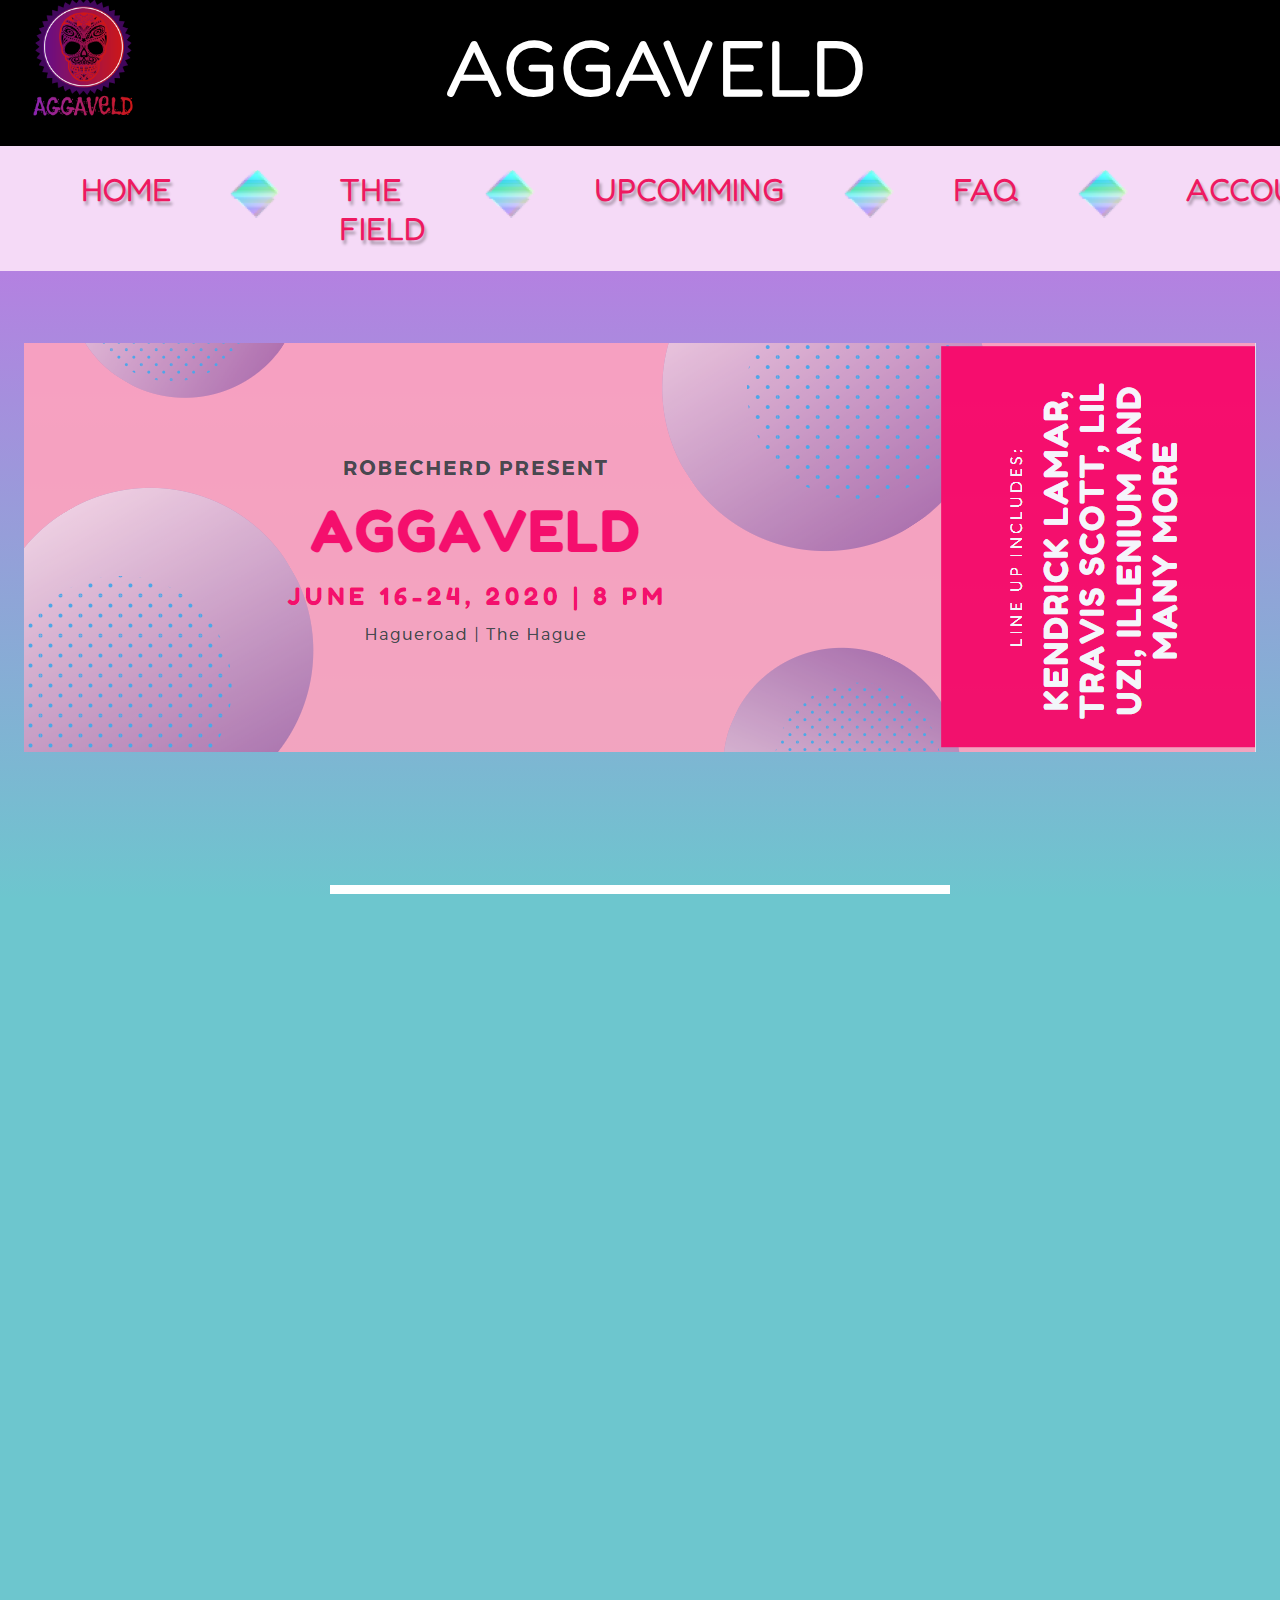
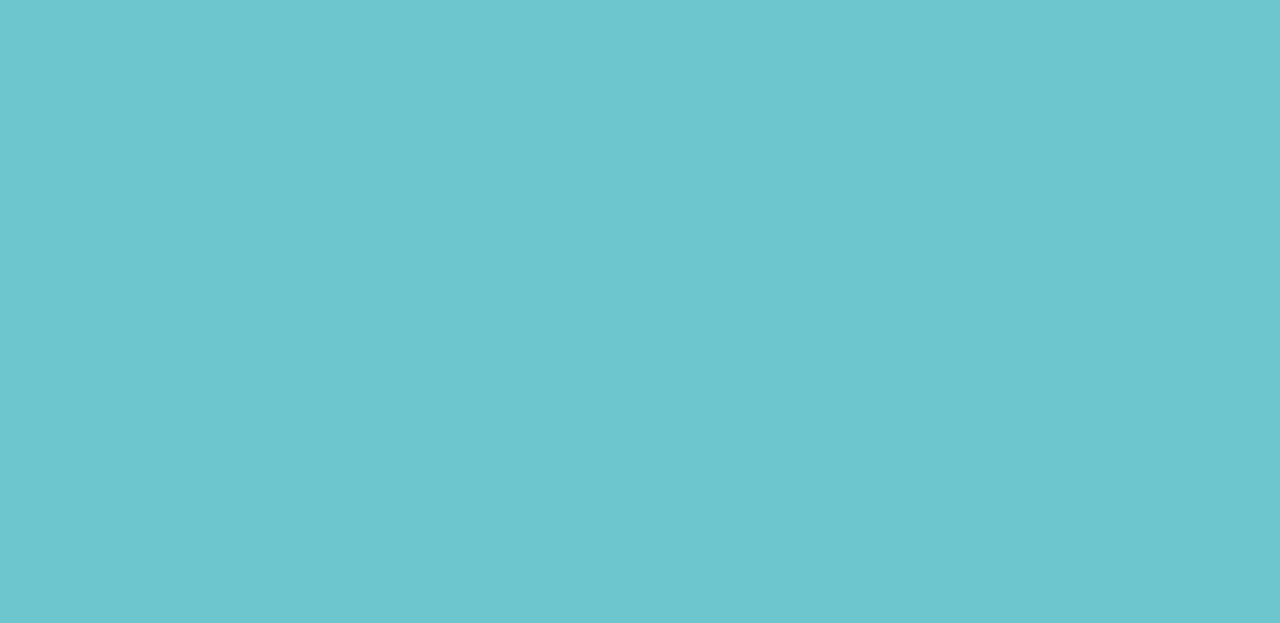
<file: index.html>
<!DOCTYPE html>
<html>

<head>
  <link href='https://fonts.googleapis.com/css?family=Montserrat' rel='stylesheet'>
  <link rel="stylesheet" href="https://fonts.googleapis.com/css?family=Fredoka%20One">
  <link rel="stylesheet" href="site.css" />
  <link rel="stylesheet" href="index.css" />
  <title>Aggaveld</title>
</head>

<body>
  <div class="topnav">
    <img target="topnav" src="Sources/Img/logo.png" alt="aggaveld" style="width:10%;height:10%;">
    <div>AGGAVELD </div>
  </div>
  <nav>
    <div><a href="index.html">HOME</a></div>
    <div><img src="Sources/Img/glitch.png"></div>
    <div><a href="Field.html">THE FIELD</a></div>
    <div><img src="Sources/Img/glitch.png"></div>
    <div><a href="line.html">UPCOMMING</a></div>
    <div><img src="Sources/Img/glitch.png"></div>
    <div><a href="FAQ.html">FAQ</a></div>
    <div><img src="Sources/Img/glitch.png"></div>
    <div><a href="account.html">ACCOUNT</a></div>

  </nav>
  <div class="bg"></div>
  <div class="news">
    <h1 target="news">LATEST NEWS</h1>
    <p>SUMMERBLAST 2020 is now confirmed! Get your tickets now at our <a href="#" style="color:white;">ticket page!</a><br><br>
      SPRINGBREAK FESTIVAL is SOLD OUT! Tickets for SPRINGBREAK FESTIVAL 2021 will soon be for sale!</p>
    <a target="fest" href="#">
      <h3 target="Spring">Springbreak festival</h3>
      <h3 target="summer">Summer festival</h3><a>
        <a href="#" class="button-news" target="news">more news</a>
  </div>
  <footer>
    <div><a target="foot" href="#">Contact us</a></div>
    <div><a target="foot" href="#">Apply</a></div>
    <div><a target="foot" href="#">News</a></div>
    <div><a target="foot" href="#">FAQ</a></div>
    <div><a target="foot" href="#">Tickets</a></div>
    <div><a target="foot" href="#">Line-up</a></div>
  </footer>
</body>

</html>
</file>
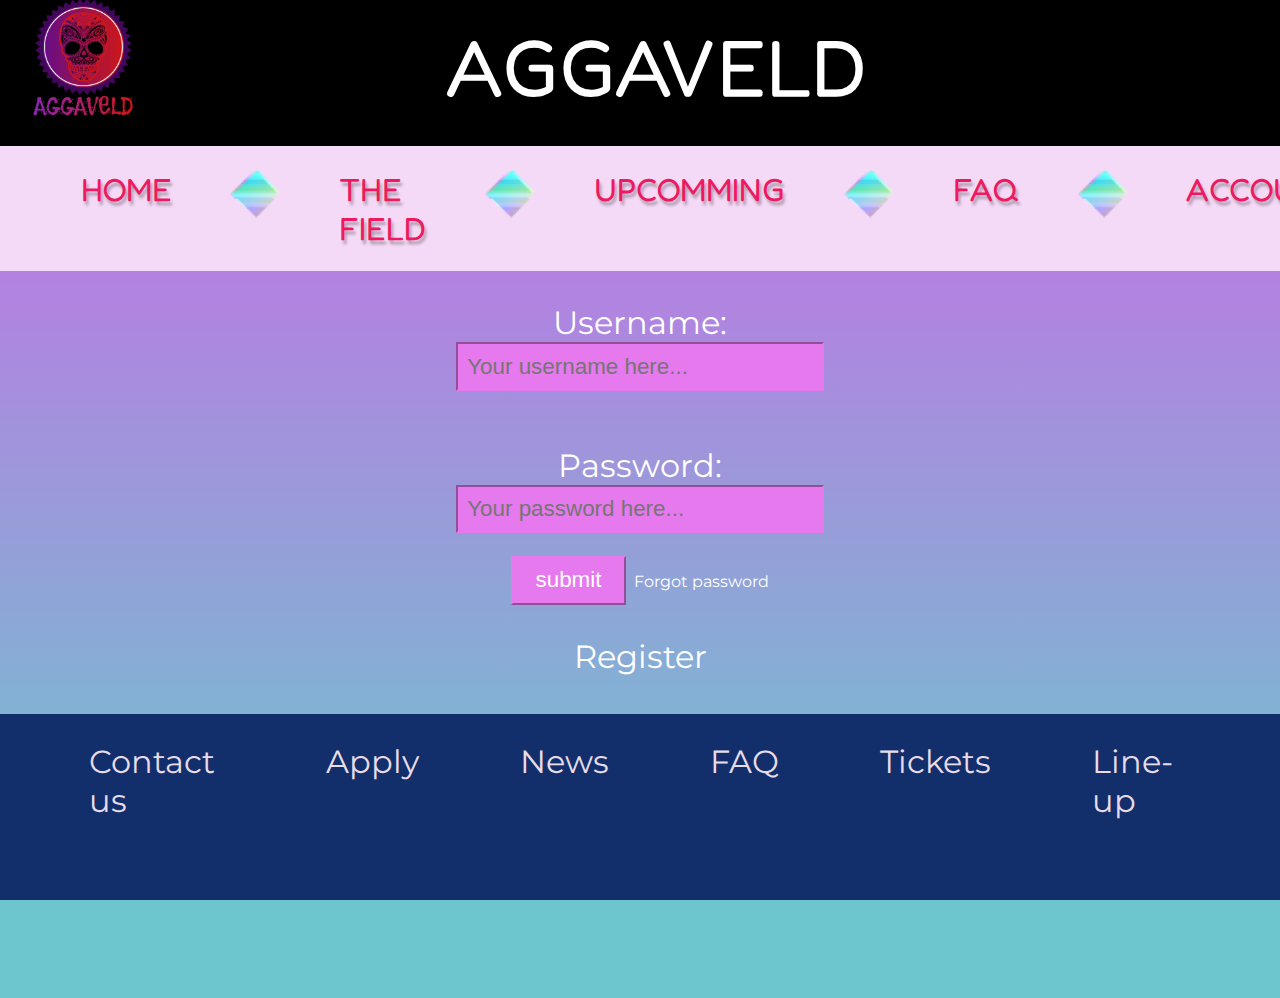
<file: account.html>
<!DOCTYPE html>
<html lang="en" dir="ltr">

<head>
  <link href='https://fonts.googleapis.com/css?family=Montserrat' rel='stylesheet'>
  <link rel="stylesheet" href="https://fonts.googleapis.com/css?family=Fredoka%20One">
  <link rel="stylesheet" href="site.css" />
  <link rel="stylesheet" href="account.css" />
  <meta charset="utf-8">
  <title>FAQ</title>
</head>

<body>
  <div class="topnav">
    <img target="topnav" src="Sources/Img/logo.png" alt="aggaveld" style="width:10%;height:10%;">
    <div>AGGAVELD </div>
  </div>
  <nav>
    <div><a href="index.html">HOME</a></div>
    <div><img src="Sources/Img/glitch.png"></div>
    <div><a href="Field.html">THE FIELD</a></div>
    <div><img src="Sources/Img/glitch.png"></div>
    <div><a href="line.html">UPCOMMING</a></div>
    <div><img src="Sources/Img/glitch.png"></div>
    <div><a href="FAQ.html">FAQ</a></div>
    <div><img src="Sources/Img/glitch.png"></div>
    <div><a href="account.html">ACCOUNT</a></div>

  </nav>
  <div class="main">
    <p>Username:</p>
    <input type="text" id="fname" name="fname" placeholder="Your username here...">
    <p>Password:</p>
    <input type="password" name="password" id="password" placeholder="Your password here...">
    <br>
    <input type="submit" value="submit">
    <a target="pass" href="#">Forgot password</a><p></p><a target="reg" href="#">Register</a>

  </div>

  <footer>
    <div><a target="foot" href="#">Contact us</a></div>
    <div><a target="foot" href="#">Apply</a></div>
    <div><a target="foot" href="#">News</a></div>
    <div><a target="foot" href="#">FAQ</a></div>
    <div><a target="foot" href="#">Tickets</a></div>
    <div><a target="foot" href="#">Line-up</a></div>
  </footer>
</body>

</html>
</file>
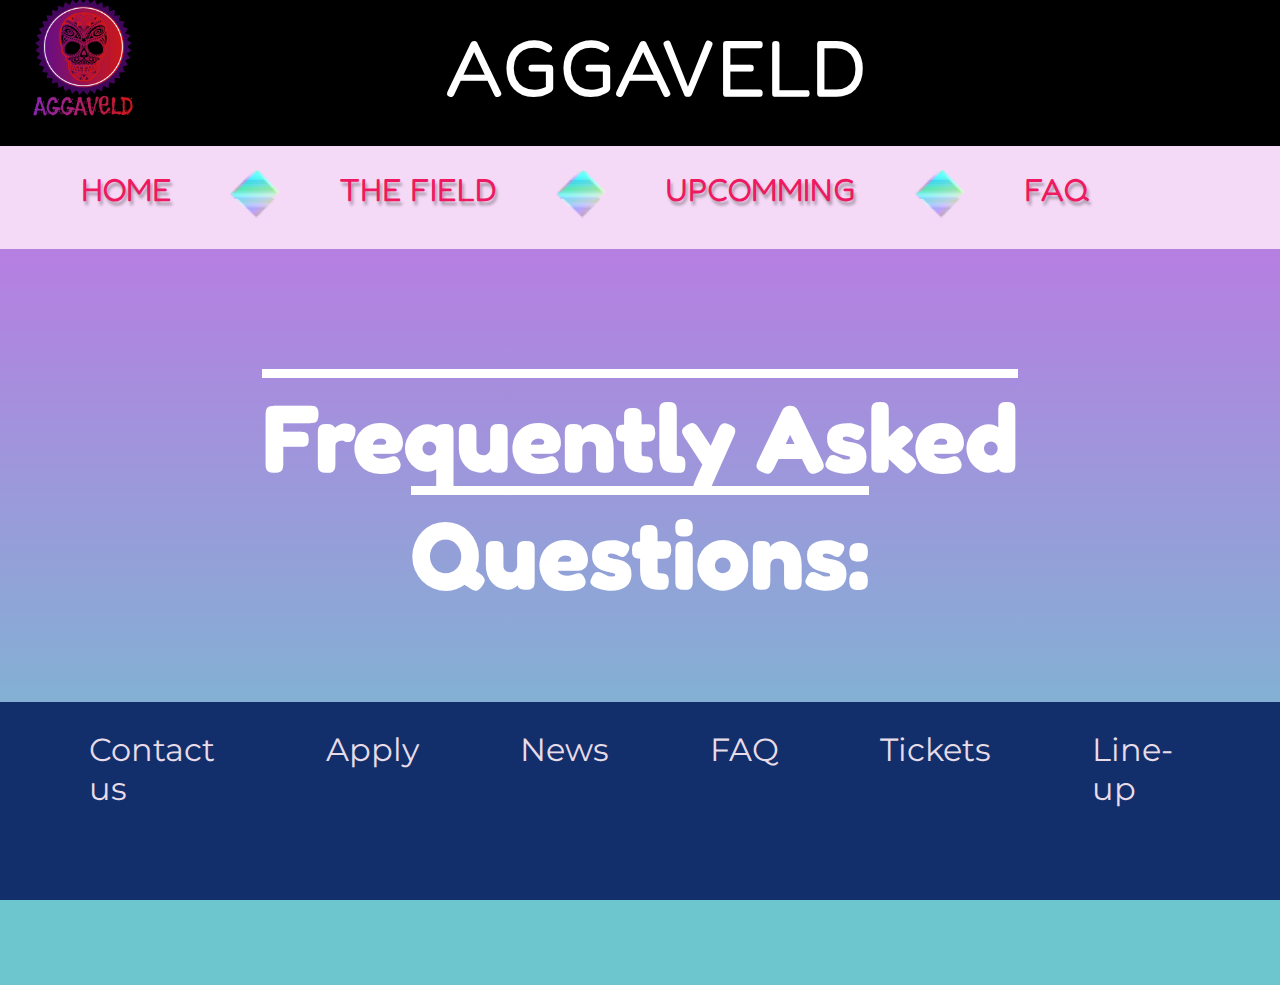
<file: FAQ.html>
<!DOCTYPE html>
<html lang="en" dir="ltr">

<head>
  <link href='https://fonts.googleapis.com/css?family=Montserrat' rel='stylesheet'>
  <link rel="stylesheet" href="https://fonts.googleapis.com/css?family=Fredoka%20One">
  <link rel="stylesheet" href="site.css" />
  <link rel="stylesheet" href="FAQ.css" />
  <meta charset="utf-8">
  <title>FAQ</title>
</head>

<body>
  <div class="topnav">
    <img target="topnav" src="logo.png" alt="aggaveld" style="width:10%;height:10%;">
    <div>AGGAVELD </div>
  </div>
  <nav>
    <div><a href="index.html">HOME</a></div>
    <div><img src="Sources/Img/glitch.png"></div>
    <div><a href="index.html">THE FIELD</a></div>
    <div><img src="Sources/Img/glitch.png"></div>
    <div><a href="line.html">UPCOMMING</a></div>
    <div><img src="Sources/Img/glitch.png"></div>
    <div><a href="FAQ.html">FAQ</a></div>
  </nav>
  <div class="main">
    <h1>Frequently Asked Questions:</h1>

  </div>

  <footer>
    <div><a target="foot" href="#">Contact us</a></div>
    <div><a target="foot" href="#">Apply</a></div>
    <div><a target="foot" href="#">News</a></div>
    <div><a target="foot" href="#">FAQ</a></div>
    <div><a target="foot" href="#">Tickets</a></div>
    <div><a target="foot" href="#">Line-up</a></div>
  </footer>
</body>

</html>
</file>
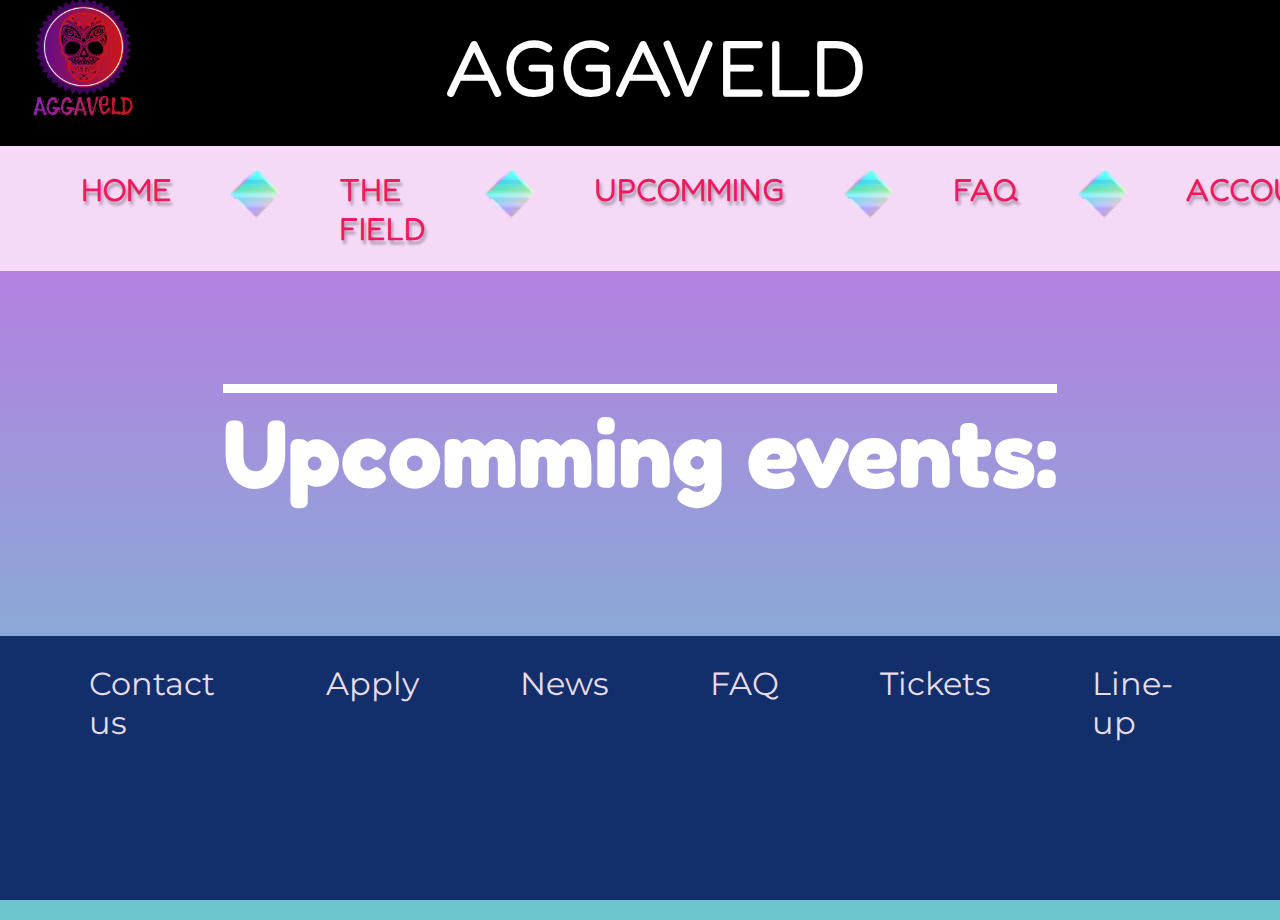
<file: line.html>
<!DOCTYPE html>
<html lang="en" dir="ltr">
  <head>
    <link href='https://fonts.googleapis.com/css?family=Montserrat' rel='stylesheet'>
    <link rel="stylesheet" href="https://fonts.googleapis.com/css?family=Fredoka%20One">
    <link rel="stylesheet" href="site.css" />
    <link rel="stylesheet" href="line.css" />
    <meta charset="utf-8">
    <title>upcomming events</title>
  </head>
  <body>
    <div class="topnav">
      <img target="topnav" src="Sources/Img/logo.png" alt="aggaveld" style="width:10%;height:10%;">
      <div>AGGAVELD </div>
    </div>
      <nav>
          <div><a href="index.html">HOME</a></div>
          <div><img src="Sources/Img/glitch.png"></div>
          <div><a href="Field.html">THE FIELD</a></div>
          <div><img src="Sources/Img/glitch.png"></div>
          <div><a href="line.html">UPCOMMING</a></div>
          <div><img src="Sources/Img/glitch.png"></div>
          <div><a href="FAQ.html">FAQ</a></div>
          <div><img src="Sources/Img/glitch.png"></div>
          <div><a href="account.html">ACCOUNT</a></div>

      </nav>
      <div class="comming">
        <h1>Upcomming events:</h1>

      </div>

      <footer>
        <div><a target="foot" href="#">Contact us</a></div>
        <div><a target="foot" href="#">Apply</a></div>
        <div><a target="foot" href="#">News</a></div>
        <div><a target="foot" href="#">FAQ</a></div>
        <div><a target="foot" href="#">Tickets</a></div>
        <div><a target="foot" href="#">Line-up</a></div>
      </footer>
  </body>
</html>
</file>
<file: site.css>
body, html {
    margin: 0;
    padding: 0;
    overflow-x: hidden;
    position: relative;
    min-width: 100%;
    height: 100%;
    background: linear-gradient(180deg, #D263E9 0%, rgba(255, 255, 255, 0) 100%), #6DC6CE;
    background-repeat: no-repeat;
}

.topnav {
  min-width: 100%;
  display: flex;
  flex-direction: row;
  margin-top: -1%;
  margin-left: -2%;
  background-color: black;
  color: white;
  padding: 0.4%;
  font-family: 'Fredoka One';
  letter-spacing: 20%;
}
.topnav > div {
  margin: 0 4% 0 4%;
  padding: 2% 4% 2% 19%;
  font-size: 80px;
  text-shadow: 2px 4px 3px rgba(0,0,0,0.3);
}

img[target="topnav"] {
  margin-left: 3%;
}

nav {
    background-color: #f5daf7;
    font-family: 'Fredoka One';
    display: flex;
    flex-direction: row;
    min-width: 4%;
    margin: 0 -1% 0 -1%;
    padding: 0 5% 0 5%;
}

nav > div {
    color: #ee1960;
    margin: 0 2% 0 2%;
    padding: 2% 0.5% 2% 0.5%;
    font-size: 200%;
    text-shadow: 2px 4px 3px rgba(0,0,0,0.3);
}

a {
  opacity: 1;
  color: #ee1960;
  text-decoration: none;
  transition: all 300ms ease;
}


a[target="foot"]{
  opacity: 1;
  color: #e7dce8;
  text-decoration: none;
  transition: all 300ms ease;
}

a:hover{
  opacity:0.6;
  transition: opacity .2s ease-out;
  -moz-transition: opacity .2s ease-out;
  -webkit-transition: opacity .2s ease-out;
  -o-transition: opacity .2s ease-out;
}

footer {
  background-color: #122f6b;
  min-width: 4%;
  margin: 1% -1% 0% -1%;
  padding: 2% 4% 12% 4%;
  display: flex;
  flex-direction: row;
  font-family: 'Montserrat';
}

footer > div {
  color: #e7dce8;
  margin: 0 3% 0 3%;
  padding: 0.2% 1.2% 2% 1.2%;
  font-size: 200%;

}
</file>
<file: index.css>
﻿.bg {
  height: 50%;
  background-image: url("Sources/Img/aggaveld.png");
  background-position: center;
  background-repeat: no-repeat;
  background-size: auto;
  opacity: 0.9;
  margin:4% 0% 0 0%;
}

h1[target="news"]{
  font-family: 'Fredoka One';
  font-size: 300%;
  padding: 5% 3% 2% 3%;
  text-align: center;
  text-decoration: overline;
}

a[target="news"]{
  opacity: 1;
  padding: 0.8% 2% 0.8% 2%;
  color: white;
  text-decoration: none;
  transition: all 300ms ease;
}

a[target="fest"]{
  opacity: 1;
  padding: 0.8% 2% 0.8% 2%;
  color: white;
  text-decoration: none;
  transition: all 300ms ease;
}



.news {
  font-family: 'Montserrat';
  font-size: 200%;
  color: white;
  padding: 0 5% 2% 5%;
  text-align: center;
}

.button-news {
  background-color: #e579ed;
  border: none;
  color: white;
  text-align: center;
  text-decoration: none;
  display: inline-block;
  font-size: 100%;
  border-radius: 20%;
  box-shadow: 2px 4px 3px rgba(0,0,0,0.3);
}

.festivals {
  width: 10%;
  margin: 0, 2%, 0, 2%;
  display: flex;
  flex-direction: row;

}

h3[target="Spring"] {
  margin: 0, 2%, 0, 2%;
  text-align: center;
  font-family: 'Montserrat';
  font-size: 10%
  color: white;
  background-image: url(Sources/Img/springbreak.jpg);
  padding: 10% 10% 2% 10%;
  background-repeat: no-repeat;
  background-position: center;
}

h3[target="summer"] {
  margin: 0, 50%, 0, 50%;
  text-align: center;
  font-family: 'Montserrat';
  color: white;
  background-image: url(Sources/Img/summerfest.jpg);
  padding: 10% 0% 2% 0%;
  background-repeat: no-repeat;
  background-position: center;
}

h3:hover {
  text-shadow: 2px 4px 3px rgba(0,0,0,0.3);
}

.button-news:hover {
    box-shadow: 4px 8px 6px rgba(0,0,0,0.3);
    text-shadow: 2px 4px 3px rgba(0,0,0,0.3);
}
</file>
<file: account.css>
.main {
  font-family: 'Montserrat';
  font-size: 200%;
  color: white;
  padding: 0 5% 2% 5%;
  text-align: center;
}

h1 {
  font-family: 'Montserrat';
  font-size: 100%;
  color: white;
  padding: 5% 3% 0.8% 3%;
  text-align: center;
  text-decoration: overline;
}

p {
  margin-bottom: 0;
}

input[type="text"], input[type="password"] {
  width: 30%;
  padding: 0.8%;
  background-color: #e579ed;
  border-color: #e579ed;
  color: white;
  font-size: 70%;
  transition: all 900ms ease;
  margin-bottom: 2%;
}

input[type="text"]:focus, input[type="password"]:focus {
  background-color: #c063c7;
  border-color: #c063c7;
}

a[target='reg'] {
  color: white;
}

a[target='pass'] {
  color: white;
  font-size: 50%;
}

input[type="submit"] {
  width: 10%;
  padding: 0.8%;
  background-color: #e579ed;
  border-color: #e579ed;
  color: white;
  font-size: 70%;
  transition: all 300ms ease;
  margin-bottom: 0;
}

input[type="submit"]:hover {
  background-color: #c063c7;
  border-color: #c063c7;
}
</file>
<file: FAQ.css>
.main {
  font-family: 'Montserrat';
  font-size: 200%;
  color: white;
}

a[target="FAQ"] {
  color: white;
  font-family: 'Montserrat';
  text-decoration: none;
  margin: 20% 20% 20% 8%;
}

h1 {
  font-family: 'Fredoka One';
  font-size: 300%;
  color: white;
  padding: 5% 3% 2% 3%;
  text-align: center;
  text-decoration: overline;
}
</file>
<file: line.css>
html, body {
  width: 100%;
  height: 100%;
  margin: 0;
  padding: 0;
}

.comming {
  font-family: 'Montserrat';
  font-size: 200%;
  color: white;
  padding: 0 5% 2% 5%;
  text-align: center;
}

h1 {
  font-family: 'Fredoka One';
  font-size: 300%;
  color: white;
  padding: 5% 3% 2% 3%;
  text-align: center;
  text-decoration: overline;
}
</file>
